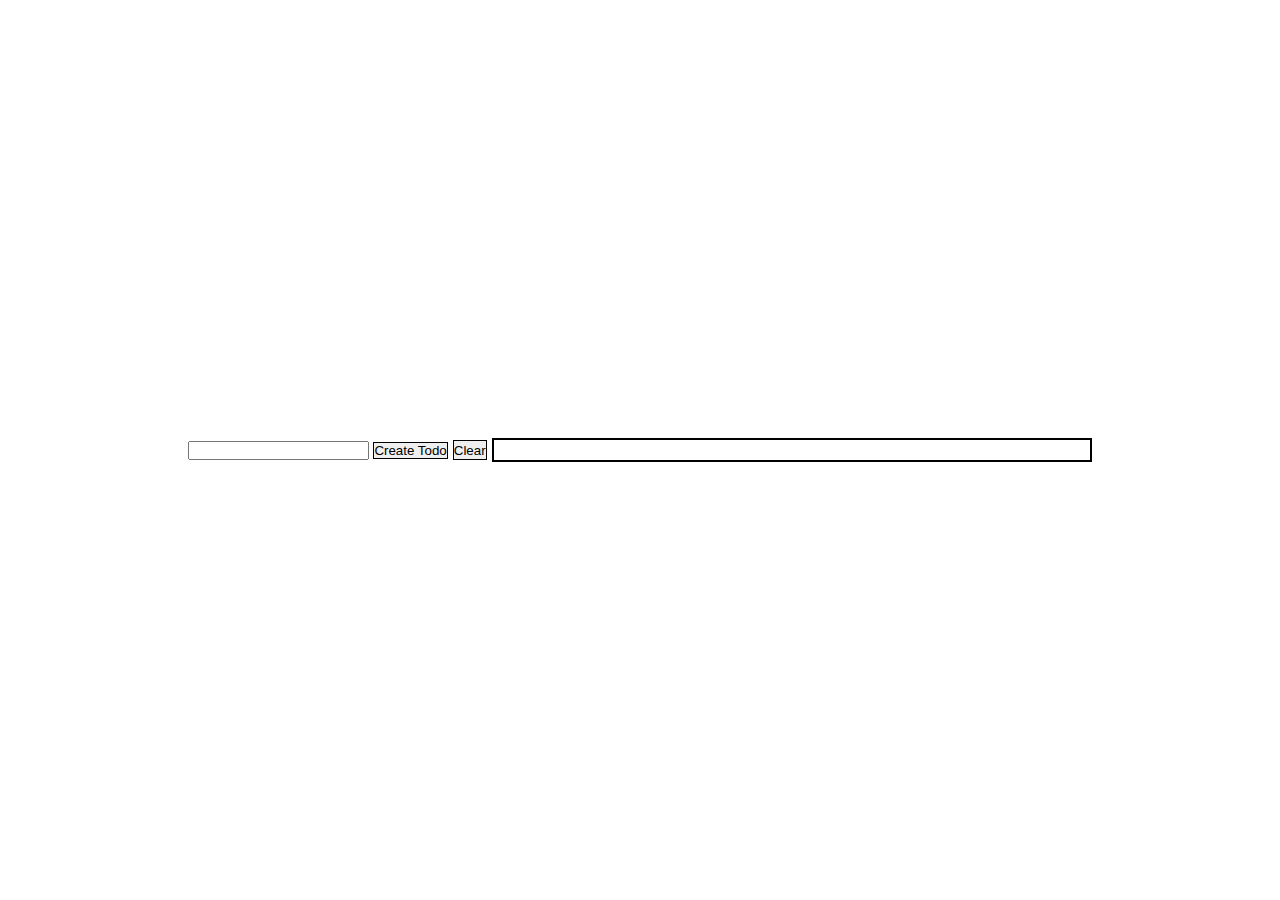
<file: index.html>
<!DOCTYPE html>
<html lang="en">
  <head>
    <meta charset="UTF-8" />
    <meta name="viewport" content="width=device-width, initial-scale=1.0" />
    <title>Document</title>
    <link rel="stylesheet" href="./style.css">
  </head>
  <body>
    <form>
      <input type="text" class="title" />
      <button class="btn">Create Todo</button>
    </form>
    <button class="clear">Clear</button>
    <div class="output"></div>


    <script src="./script.js"></script>
    <!-- <script src="./date.js"></script> -->
  </body>
</html>
</file>
<file: style.css>
*{
    margin: 0;
    padding: 0;
    box-sizing: border-box;
}


body {
    display: flex;
    justify-content: center;
    align-items: center;
    height: 100vh;
    margin: 0;
  }
  
  .output {
    width: 600px;
  }
  
  div {
    border: 2px solid #000000;
    padding: 10px;
  }
  
  button {
    margin-right: 5px;
    border: 1px solid black;
  }
  
  .todos-count {
    margin-top: 10px;
    font-weight: bold;
  }

.clear{
  text-align: center;
  align-items: center;
  height: 20px;
}
</file>
